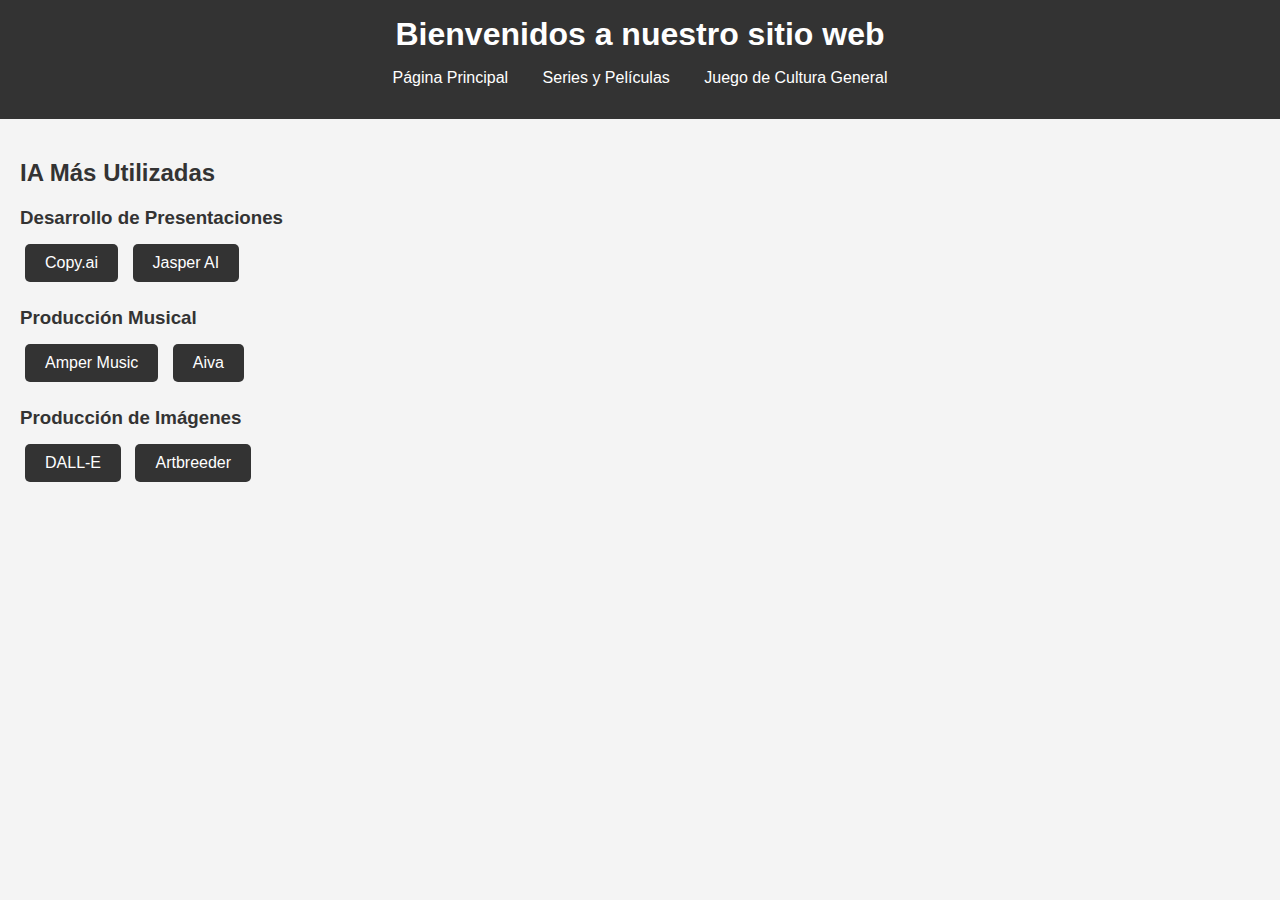
<file: index.html>
<!DOCTYPE html>
<html lang="es">
<head>
    <meta charset="UTF-8">
    <meta name="viewport" content="width=device-width, initial-scale=1.0">
    <title>Página Principal</title>
    <link rel="stylesheet" href="styles.css">
</head>
<body>
    <header>
        <h1>Bienvenidos a nuestro sitio web</h1>
        <nav>
            <ul>
                <li><a href="index.html">Página Principal</a></li>
                <li><a href="series_peliculas.html">Series y Películas</a></li>
                <li><a href="quiz.html">Juego de Cultura General</a></li>
            </ul>
        </nav>
    </header>

    <section>
        <h2>IA Más Utilizadas</h2>

        <div class="category">
            <h3>Desarrollo de Presentaciones</h3>
            <a href="https://www.copy.ai" class="button">Copy.ai</a>
            <a href="https://www.jasper.ai" class="button">Jasper AI</a>
        </div>

        <div class="category">
            <h3>Producción Musical</h3>
            <a href="https://www.ampermusic.com" class="button">Amper Music</a>
            <a href="https://www.aiva.ai" class="button">Aiva</a>
        </div>

        <div class="category">
            <h3>Producción de Imágenes</h3>
            <a href="https://www.dall-e.com" class="button">DALL-E</a>
            <a href="https://www.artbreeder.com" class="button">Artbreeder</a>
        </div>
    </section>
</body>
</html>
</file>
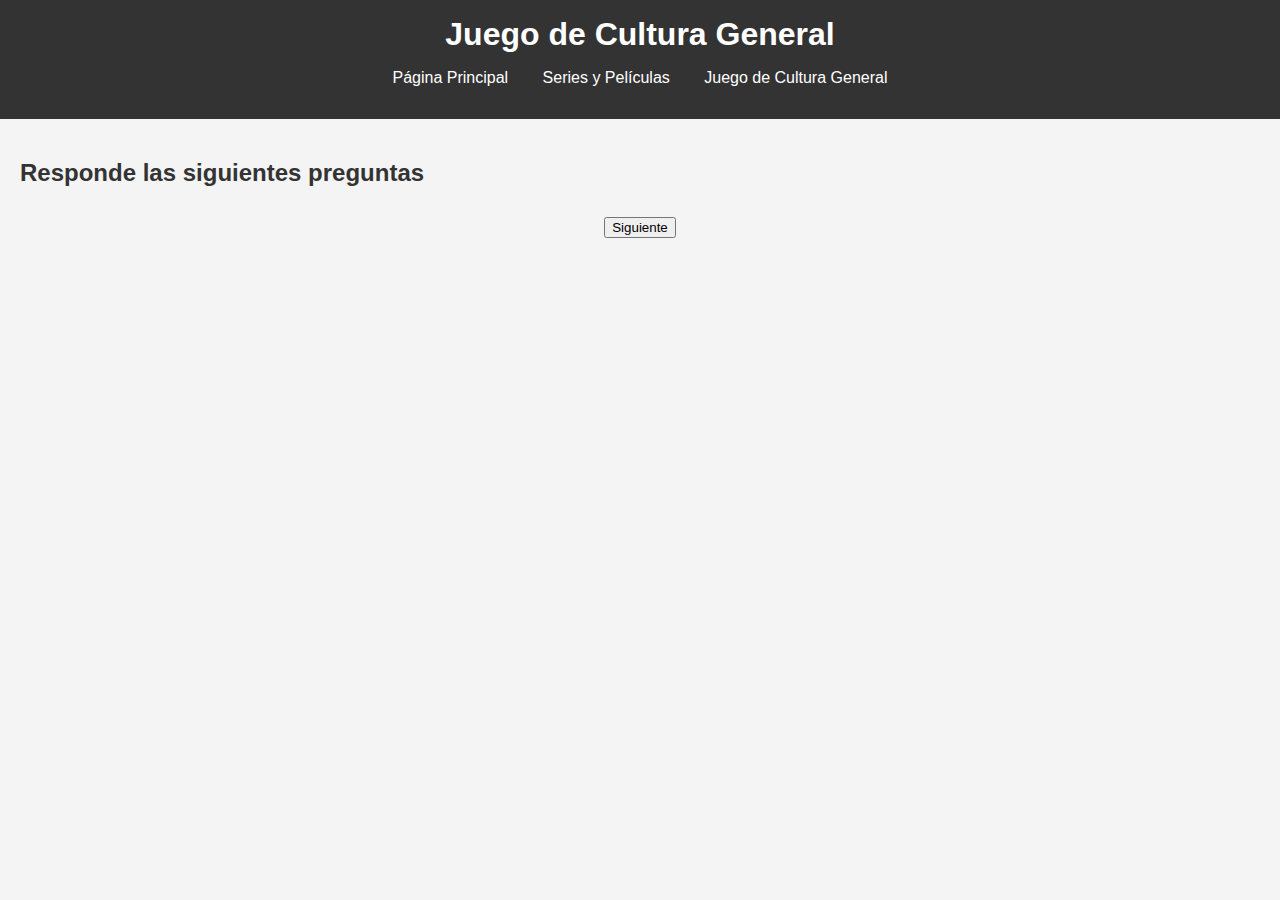
<file: quiz.html>
<!DOCTYPE html>
<html lang="es">
<head>
    <meta charset="UTF-8">
    <meta name="viewport" content="width=device-width, initial-scale=1.0">
    <title>Juego de Cultura General</title>
    <link rel="stylesheet" href="styles.css">
</head>
<body>
    <header>
        <h1>Juego de Cultura General</h1>
        <nav>
            <ul>
                <li><a href="index.html">Página Principal</a></li>
                <li><a href="series_peliculas.html">Series y Películas</a></li>
                <li><a href="quiz.html">Juego de Cultura General</a></li>
            </ul>
        </nav>
    </header>

    <section>
        <h2>Responde las siguientes preguntas</h2>
        <div id="quiz-container">
            <div id="question-container">
                <!-- Las preguntas se mostrarán aquí -->
            </div>

            <div id="answers-container">
                <!-- Las respuestas aparecerán aquí -->
            </div>

            <button id="next-button">Siguiente</button>
        </div>

        <div id="score-container" style="display:none;">
            <h3>Tu puntuación: <span id="score"></span></h3>
            <div id="congratulations" style="display:none;">
                <h3>¡Felicidades! Has respondido correctamente más del 70% de las preguntas.</h3>
            </div>
        </div>
    </section>

    <script src="quiz.js"></script>
</body>
</html>
</file>
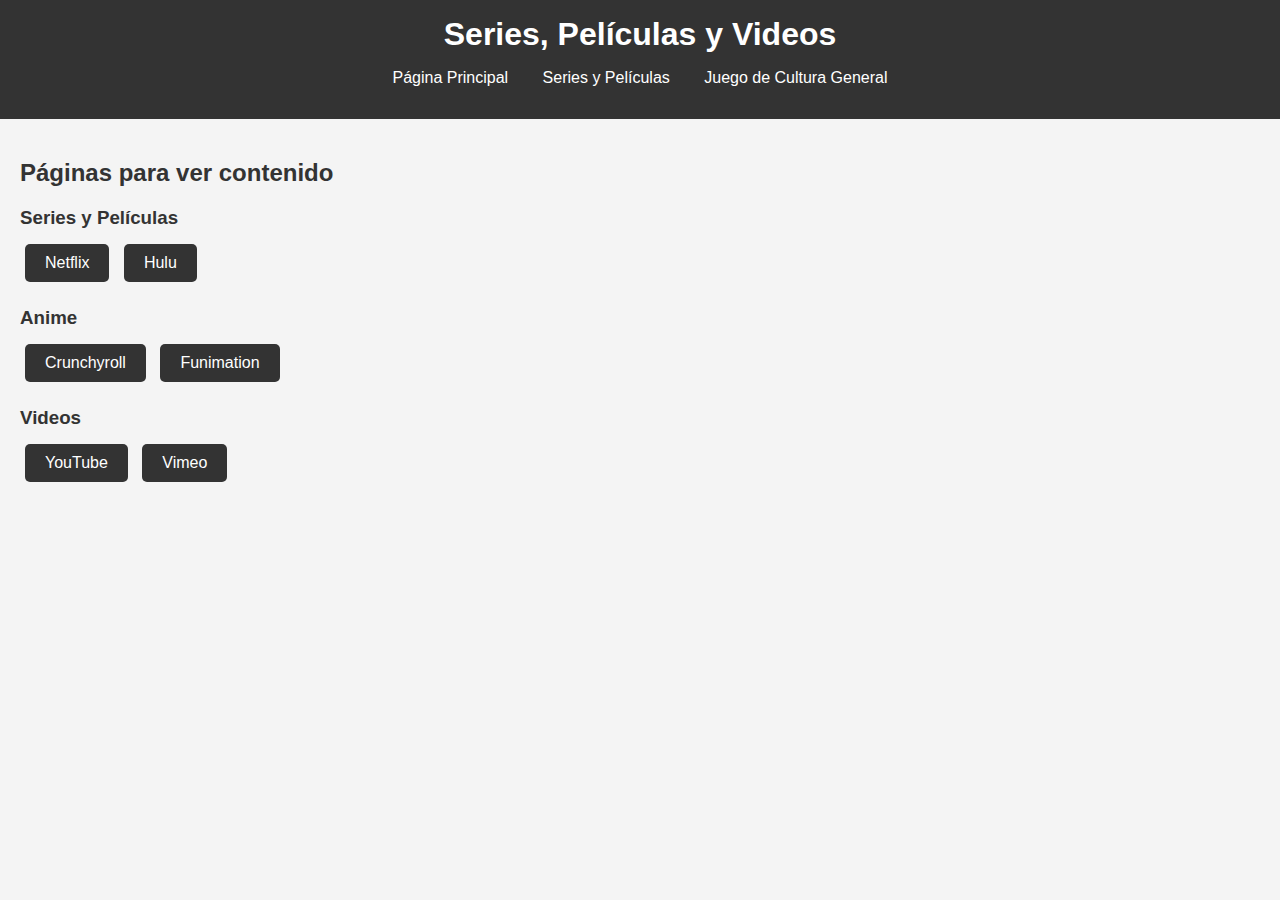
<file: series_peliculas.html>
<!DOCTYPE html>
<html lang="es">
<head>
    <meta charset="UTF-8">
    <meta name="viewport" content="width=device-width, initial-scale=1.0">
    <title>Series y Películas</title>
    <link rel="stylesheet" href="styles.css">
</head>
<body>
    <header>
        <h1>Series, Películas y Videos</h1>
        <nav>
            <ul>
                <li><a href="index.html">Página Principal</a></li>
                <li><a href="series_peliculas.html">Series y Películas</a></li>
                <li><a href="quiz.html">Juego de Cultura General</a></li>
            </ul>
        </nav>
    </header>

    <section>
        <h2>Páginas para ver contenido</h2>

        <div class="category">
            <h3>Series y Películas</h3>
            <a href="https://www.netflix.com" class="button">Netflix</a>
            <a href="https://www.hulu.com" class="button">Hulu</a>
        </div>

        <div class="category">
            <h3>Anime</h3>
            <a href="https://www.crunchyroll.com" class="button">Crunchyroll</a>
            <a href="https://www.funimation.com" class="button">Funimation</a>
        </div>

        <div class="category">
            <h3>Videos</h3>
            <a href="https://www.youtube.com" class="button">YouTube</a>
            <a href="https://www.vimeo.com" class="button">Vimeo</a>
        </div>
    </section>
</body>
</html>
</file>
<file: styles.css>
/* Estilos Generales */
body {
    font-family: Arial, sans-serif;
    margin: 0;
    padding: 0;
    background-color: #f4f4f4;
    color: #333;
}

header {
    background-color: #333;
    color: white;
    text-align: center;
    padding: 1rem 0;
}

header h1 {
    margin: 0;
}

nav ul {
    list-style: none;
    padding: 0;
}

nav ul li {
    display: inline;
    margin: 0 15px;
}

nav ul li a {
    color: white;
    text-decoration: none;
}

section {
    padding: 20px;
}

.category {
    margin-bottom: 20px;
}

.category h3 {
    margin-bottom: 10px;
}

.button {
    display: inline-block;
    background-color: #333;
    color: white;
    padding: 10px 20px;
    margin: 5px;
    text-decoration: none;
    border-radius: 5px;
}

.button:hover {
    background-color: #555;
}

/* Estilos para el juego de preguntas */
#quiz-container {
    margin-top: 30px;
    text-align: center;
}

#question-container {
    font-size: 1.2rem;
    margin-bottom: 15px;
}

#answers-container button {
    display: block;
    margin: 10px auto;
    background-color: #333;
    color: white;
    padding: 10px 20px;
    border: none;
    cursor: pointer;
    border-radius: 5px;
}

#answers-container button:hover {
    background-color: #555;
}

#score-container {
    text-align: center;
}

#congratulations {
    margin-top: 20px;
    background-color: #4CAF50;
    color: white;
    padding: 15px;
    border-radius: 5px;
}
</file>
